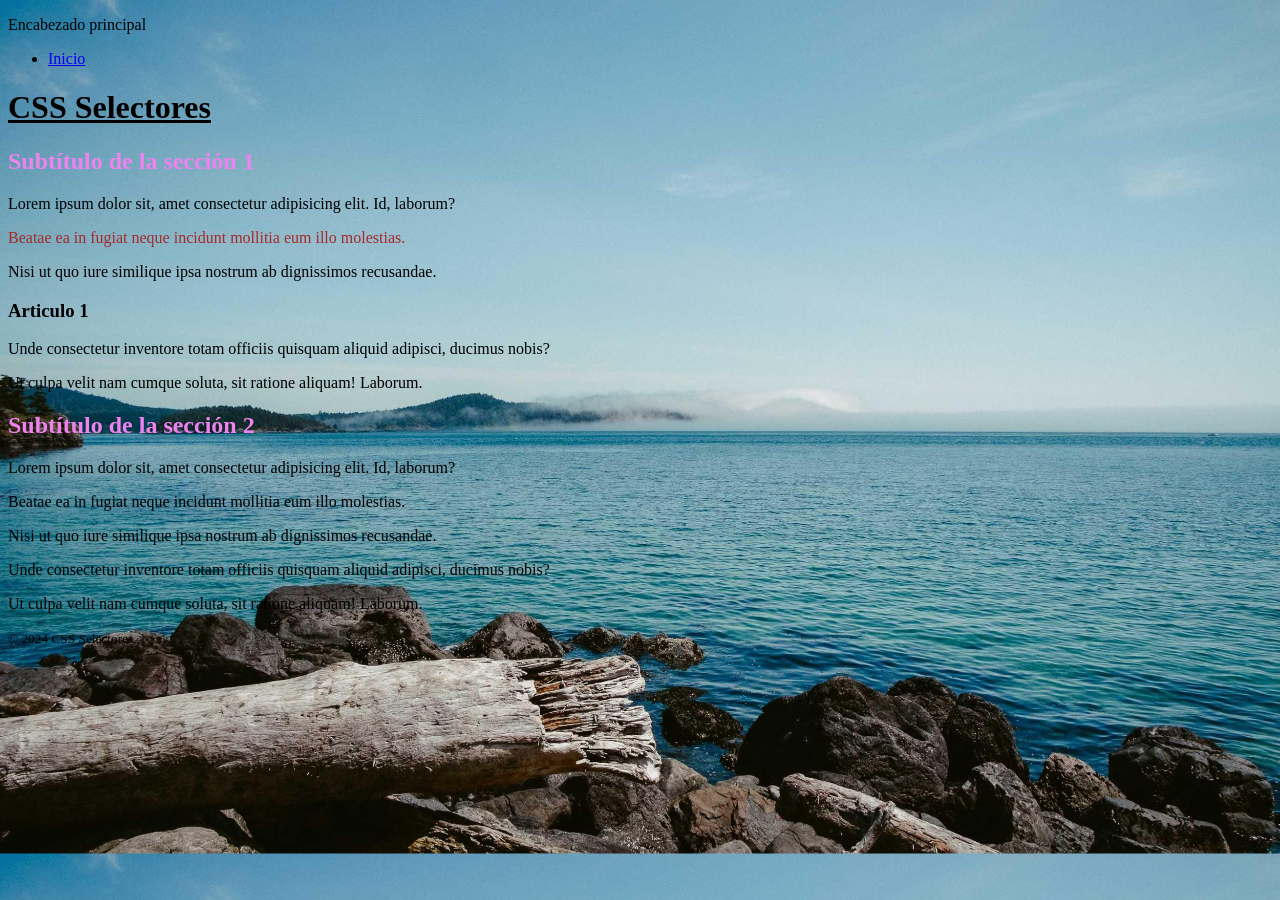
<file: index.html>
<!DOCTYPE html>
<html lang="es">
  <head>
    <meta charset="UTF-8" />
    <meta name="viewport" content="width=device-width, initial-scale=1.0" />
    <title>CSS Selectores</title>
    <link rel="stylesheet" href="style.css" />
  </head>
  <body>
    <header>
      <p>Encabezado principal</p>
    </header>

    <nav>
      <ul>
        <li><a href="index.html">Inicio</a></li>
      </ul>
    </nav>

    <main>
      <h1 id="titulo-principal">CSS Selectores</h1>

      <section>
        <h2 class="color-violeta">Subtítulo de la sección 1</h2>
        <!-- (p>lorem10)*5 -->
        <p id="primer-parrafo" class="color-verde">
          Lorem ipsum dolor sit, amet consectetur adipisicing elit. Id, laborum?
        </p>
        <p class="texto-chocolate">
          Beatae ea in fugiat neque incidunt mollitia eum illo molestias.
        </p>
        <p>
          Nisi ut quo iure similique ipsa nostrum ab dignissimos recusandae.
        </p>

        <article>
          <h3 class="color-verde">Articulo 1</h3>
          <p>
            Unde consectetur inventore totam officiis quisquam aliquid adipisci,
            ducimus nobis?
          </p>
          <p id="texto.limon">Ut culpa velit nam cumque soluta, sit ratione aliquam! Laborum.</p>
        </article>
      </section>

      <section>
        <h2>Subtítulo de la sección 2</h2>
        <p>
          Lorem ipsum dolor sit, amet consectetur adipisicing elit. Id, laborum?
        </p>
        <p>Beatae ea in fugiat neque incidunt mollitia eum illo molestias.</p>
        <p>
          Nisi ut quo iure similique ipsa nostrum ab dignissimos recusandae.
        </p>
        <p>
          Unde consectetur inventore totam officiis quisquam aliquid adipisci,
          ducimus nobis?
        </p>
        <p>Ut culpa velit nam cumque soluta, sit ratione aliquam! Laborum.</p>
      </section>
    </main>

    <footer>
      <small>&copy; 2024 CSS Selectores</small>
    </footer>
  </body>
</html>
</file>
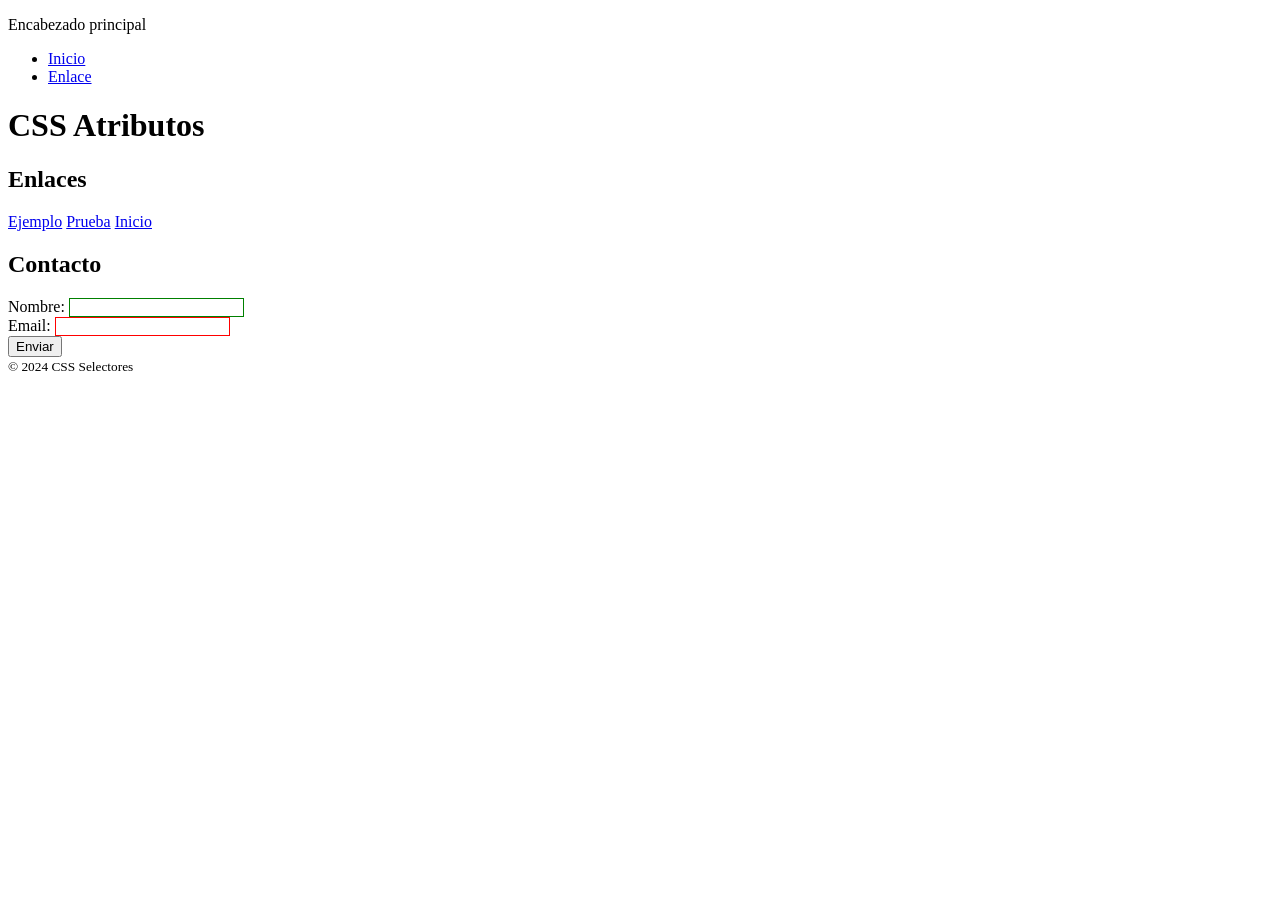
<file: atributos.html>
<!DOCTYPE html>
<html lang="es">
  <head>
    <meta charset="UTF-8" />
    <meta name="viewport" content="width=device-width, initial-scale=1.0" />
    <title>CSS atributos</title>
    <link rel="stylesheet" href="atributos.css" />
  </head>
  <body>
    <header>
      <p>Encabezado principal</p>
    </header>

    <nav>
      <ul>
        <li><a href="index.html">Inicio</a></li>
        <li><a href="#">Enlace</a></li>
      </ul>
    </nav>

    <main>
      <h1>CSS Atributos</h1>

      <section>
        <h2>Enlaces</h2>

        <a href="https://www.example.com" target="_blank">Ejemplo</a>
        <a href="#">Prueba</a>
        <a href="index.html">Inicio</a>
      </section>

      <section>
        <h2>Contacto</h2>

        <form method="post">
  <div>
    <label for="nombre">Nombre:</label>
    <input type="text" id="nombre" required />
  </div>

  <div>
    <label for="email">Email:</label>
    <input type="email" id="email" required />
  </div>

  <button type="submit">Enviar</button>
</form>


      </section>
    </main>

    <footer>
      <small>&copy; 2024 CSS Selectores</small>
    </footer>
  </body>
</html>
</file>
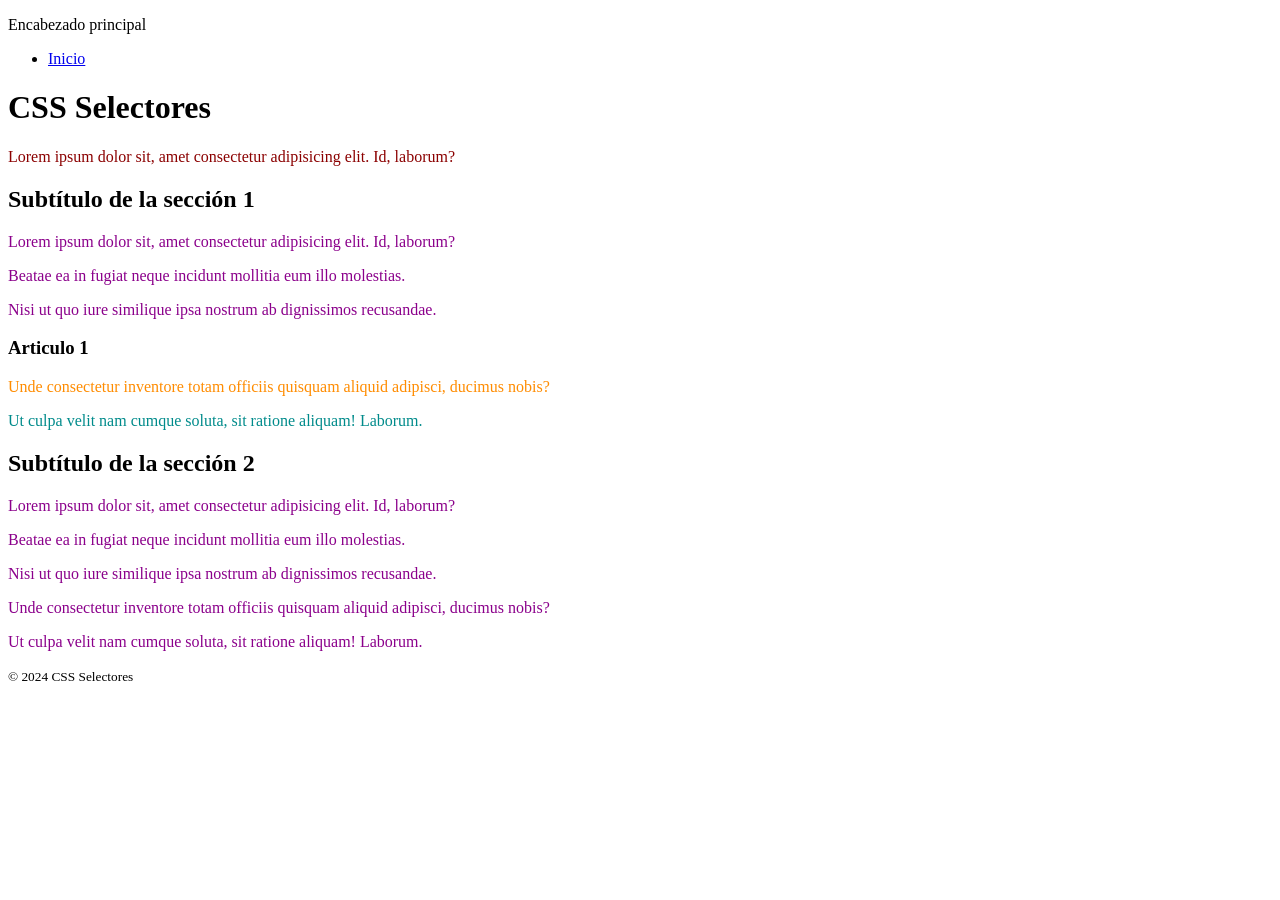
<file: combinadores.html>
<!DOCTYPE html>
<html lang="es">
  <head>
    <meta charset="UTF-8" />
    <meta name="viewport" content="width=device-width, initial-scale=1.0" />
    <title>CSS Selectores</title>
    <link rel="stylesheet" href="combinadores.css" />
  </head>
  <body>
    <header>
      <p>Encabezado principal</p>
    </header>

    <nav>
      <ul>
        <li><a href="index.html">Inicio</a></li>
      </ul>
    </nav>

    <main>
      <h1>CSS Selectores</h1>

      <p >
          Lorem ipsum dolor sit, amet consectetur adipisicing elit. Id, laborum?
        </p>
        
      <section>
        <h2>Subtítulo de la sección 1</h2>
        <!-- (p>lorem10)*5 -->
        <p >
          Lorem ipsum dolor sit, amet consectetur adipisicing elit. Id, laborum?
        </p>
        <p>
          Beatae ea in fugiat neque incidunt mollitia eum illo molestias.
        </p>
        <p>
          Nisi ut quo iure similique ipsa nostrum ab dignissimos recusandae.
        </p>

        <article>
          <h3>Articulo 1</h3>
          <p>
            Unde consectetur inventore totam officiis quisquam aliquid adipisci,
            ducimus nobis?
          </p>
          <p>Ut culpa velit nam cumque soluta, sit ratione aliquam! Laborum.</p>
        </article>
      </section>

      <section>
        <h2>Subtítulo de la sección 2</h2>
        <p>
          Lorem ipsum dolor sit, amet consectetur adipisicing elit. Id, laborum?
        </p>
        <p>Beatae ea in fugiat neque incidunt mollitia eum illo molestias.</p>
        <p>
          Nisi ut quo iure similique ipsa nostrum ab dignissimos recusandae.
        </p>
        <p>
          Unde consectetur inventore totam officiis quisquam aliquid adipisci,
          ducimus nobis?
        </p>
        <p id="texto-limon">Ut culpa velit nam cumque soluta, sit ratione aliquam! Laborum.</p>
      </section>
    </main>

    <footer>
      <small>&copy; 2024 CSS Selectores</small>
    </footer>
  </body>
</html>
</file>
<file: style.css>
h2 {

  color: violet;
  }

.texto-chocolate {
  color: brown;
  }

  #texto-limon {
    color: lemonchiffon;
  }

  .destacado {
    color: blue;
    font-weight: bold;
  }
  #titulo-principal {
    text-decoration: underline;
  }

  body {
    background-image: url("img/16-2500x1667.jpg.jpg");
    background-size: cover;
  }
</file>
<file: atributos.css>
input[type ="text"] {
    border: 2px solid blue;

}
input[type ="password"] {
    border: 2px solid green;

}

input[type="text"] {
  border: 1px solid green;
}

input[type="email"] {
  border: 1px solid red;

input[required] {
  background-color: lightyellow;
}
}
</file>
<file: combinadores.css>
main p {
    color: darkblue;
    }

section p {
    color: darkgreen;
    }

    main > p {
      color: darkred;
    }

    h3 + p {
      color: darkorange;
    }

    h3+p+p {
      color: darkcyan;
    }

    h2 ~ p {
      color: darkmagenta;
    }
</file>
